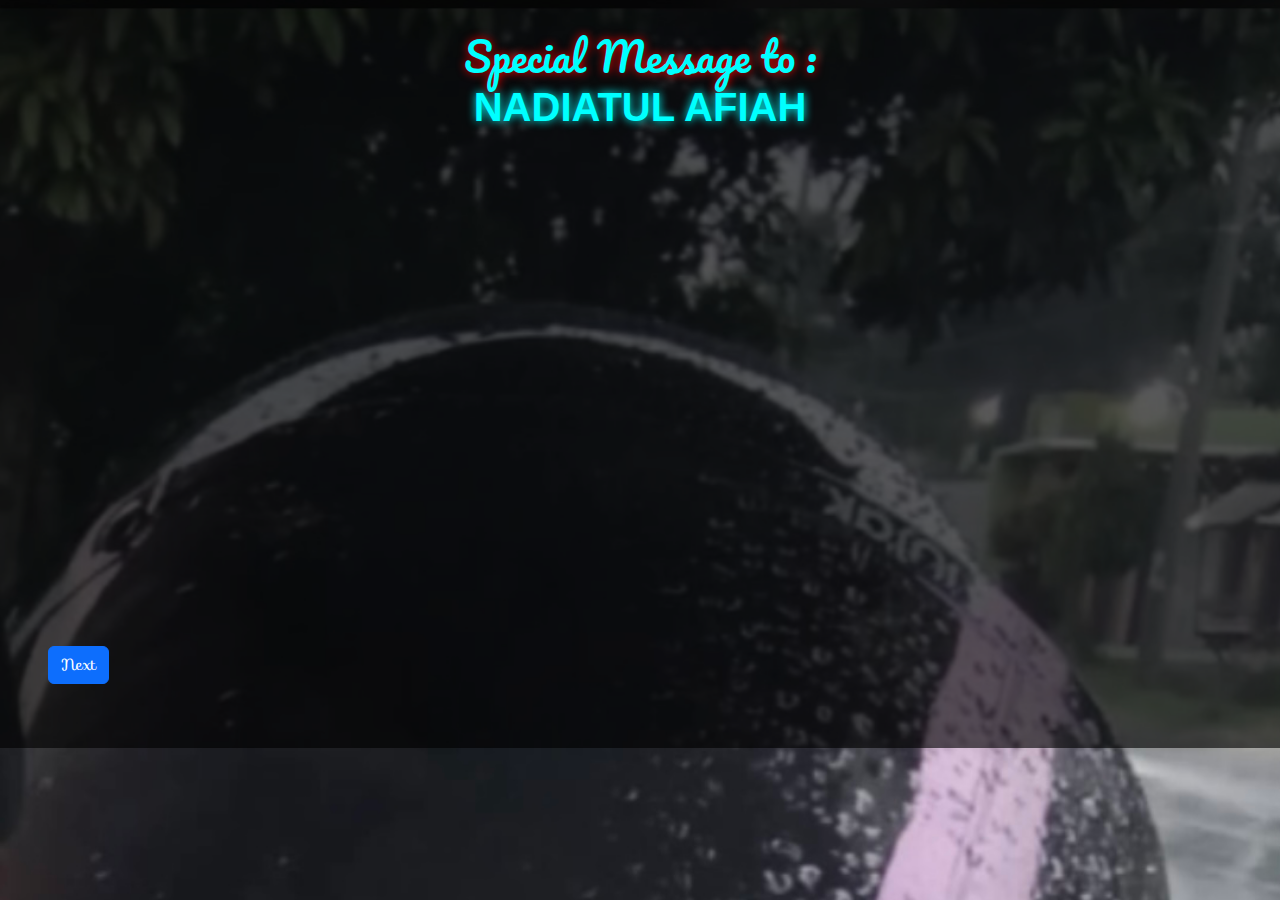
<file: index.html>
<!DOCTYPE html>
<html lang="en">

<head>
  <meta charset="UTF-8">
  <meta name="viewport" content="width=device-width, initial-scale=1.0">
  <title>Nadiatul Afiah</title>
  <link rel="stylesheet" href="style.css">
  <!-- ANIMASI -->
  <link rel="stylesheet" href="https://cdnjs.cloudflare.com/ajax/libs/animate.css/4.1.1/animate.min.css" />
  <link href="https://cdn.jsdelivr.net/npm/bootstrap@5.3.3/dist/css/bootstrap.min.css" rel="stylesheet"
    integrity="sha384-QWTKZyjpPEjISv5WaRU9OFeRpok6YctnYmDr5pNlyT2bRjXh0JMhjY6hW+ALEwIH" crossorigin="anonymous">
</head>

<body>
  <div class="section">
    <!-- <audio src="media/backsong.mp3" type="audio/mpeg" controls="true" loop="true" preload="auto"
      autoplay="true"></audio> -->
    <script>alert("Hai Bidadari Tak Bersayap.. Assalamu'alaikuum...")</script>
    <script>alert("Nadiatul Afiah...")</script>
    <script>alert("Orang yang selalu ada dalam fikiranku...")</script>
    <script>alert("Aku Hanya ingin bertanya...")</script>
    <script>alert("Sebenarnya hati siapa yang sedang kamu jaga ?")</script>
    <script>alert("Hati siapa yang sedang kamu perjuangkan ?")</script>
    <script>alert("Rasamu itu kamu tujukan untuk siapa ?")</script>
    <script>alert("Agar aku tidak salah bersikap kepadamu...")</script>
    <script>alert("Apakah aku harus memperjuangkanmu...")</script>
    <script>alert("Atau aku harus mundur demi perasaanmu...")</script>
    <script>alert("Aku tidak ingin memaksa ketika harus mencintai...")</script>
    <script>alert("Aku tidak ingin melukai dan mengganggu perasaan orang lain...")</script>
    <script>alert("Karena aku sadari...")</script>
    <script>alert("Cinta itu adalah ketulusan dari hati untuk saling memiliki...")</script>
    <script>alert("Dan jika sikap dan perasaanmu bukan untukku...")</script>
    <script>alert("Aku tidak Mengapa...")</script>
    <script>alert("Aku tidak ingin memaksa perasaanmu...")</script>
    <script>alert("Karena semua itu akan menjadi sia-sia...")</script>
    <script>alert("Ketika aku harus mencintaimu...")</script>
    <script>alert("Namun masih ada pilihan dalam hati dan perasaanmu...")</script>

    <div class="content">
      <h1 class="judul">Special Message to :<br><strong>NADIATUL AFIAH</strong></h1>
      <h2 class="span1">Tapi ada satu hal yang harus kamu tahu...</h2>
      <h2 class="span2">Sejujurnya cintaku sepenuh hati dan setulus hati untukmu...</h2>
      <h2 class="span3">Walaupun kamu tak menganggapku...</h2>
      <h2 class="span4">Walaupun akhir-akhir ini kamu sering mengabaikanku...</h2>
      <h2 class="span5">Mungkin kita memang belum lama kenal...</h2>
      <h2 class="span6">Namun perasaanku untukmu tidak membutuhkan syarat ataupun alasan...</h2>
      <h2 class="span7">Karena jika alasan itu hilang, maka perasaan itu pun juga akan ikut menghilang...</h2>
      <h2 class="span8">Dan karena sejatinya perasaan yang tulus tidaklah membutuhkan itu...</h2>
      <br>
    </div>

    <a href="next.html" class="btn btn-primary animate__animated animate__fadeInRight">Next</a>
    <br>
    <br>
    <br>
  </div>

  <script src="https://unpkg.com/aos@next/dist/aos.js"></script>
  <script>
    AOS.init();
  </script>
  <script src="https://cdn.jsdelivr.net/npm/bootstrap@5.3.3/dist/js/bootstrap.bundle.min.js"
    integrity="sha384-YvpcrYf0tY3lHB60NNkmXc5s9fDVZLESaAA55NDzOxhy9GkcIdslK1eN7N6jIeHz"
    crossorigin="anonymous"></script>
</body>

</html>
</file>
<file: style.css>
@import url('https://fonts.googleapis.com/css2?family=Pacifico&family=Roboto+Condensed:ital,wght@0,100..900;1,100..900&family=Sofia&display=swap');


* {
    font-family        : "sofia", sans-serif;
    background-position: top;
    background-size    : 100%;
    overflow-x         : hidden;
}

body {
    background-image: url(media/nadia.PNG);
    display         : flex;
}

.section {
    background-color: rgba(0, 0, 0, 0.611);
    width           : 100%;
}

h1.judul {
    font-family       : "pacifico", sans-serif;
    padding-top       : 2rem;
    text-align        : center;
    color             : aqua;
    text-shadow       : 0 0 10px #ff0000;
    position          : relative;
    background        : transparent;
    box-sizing        : border-box;
    padding-bottom    : 2rem;
    animation-duration: 2s;
    animation         : animation 3s forwards;
}

strong {
    font-family: Arial, Helvetica, sans-serif;
    text-shadow: 0 0 10px #00ffff;
}

.content {
    padding-left : 15px;
    padding-right: 15px;
}

.content h2 {
    color         : white;
    overflow      : hidden;
    background    : transparent;
    text-shadow   : 0 0 10px #ffffff;
    padding-bottom: 10px;
    animation     : animation 3s forwards;
    opacity       : 0;
}

h2.span1 {
    animation-duration: 3s;
    animation-delay   : 2s;
    padding-left      : 15px;
    padding-right     : 15px;

}

h2.span2 {
    animation-duration: 3s;
    animation-delay   : 4s;
    padding-left      : 15px;
    padding-right     : 15px;

}

h2.span3 {
    animation-duration: 3s;
    animation-delay   : 7s;
    padding-left      : 15px;
    padding-right     : 15px;

}

h2.span4 {
    animation-duration: 3s;
    animation-delay   : 10s;
    padding-left      : 15px;
    padding-right     : 15px;

}

h2.span5 {
    animation-duration: 3s;
    animation-delay   : 13s;
    padding-left      : 15px;
    padding-right     : 15px;

}

h2.span6 {
    animation-duration: 3s;
    animation-delay   : 16s;
    padding-left      : 15px;
    padding-right     : 15px;

}

h2.span7 {
    animation-duration: 3s;
    animation-delay   : 19s;
    padding-left      : 15px;
    padding-right     : 15px;
}

h2.span8 {
    animation-duration: 3s;
    animation-delay   : 22s;
    padding-left      : 15px;
    padding-right     : 15px;
}


@keyframes animation {
    from {
        opacity: 0%;
    }

    to {
        opacity: 100%;
    }
}

.btn.btn-primary {
    margin-left        : 3rem;
    animation-delay    : 25s;
    animation-duration : 3s;
    transition-duration: 3s;
    margin-bottom      : 1rem;
}
</file>
